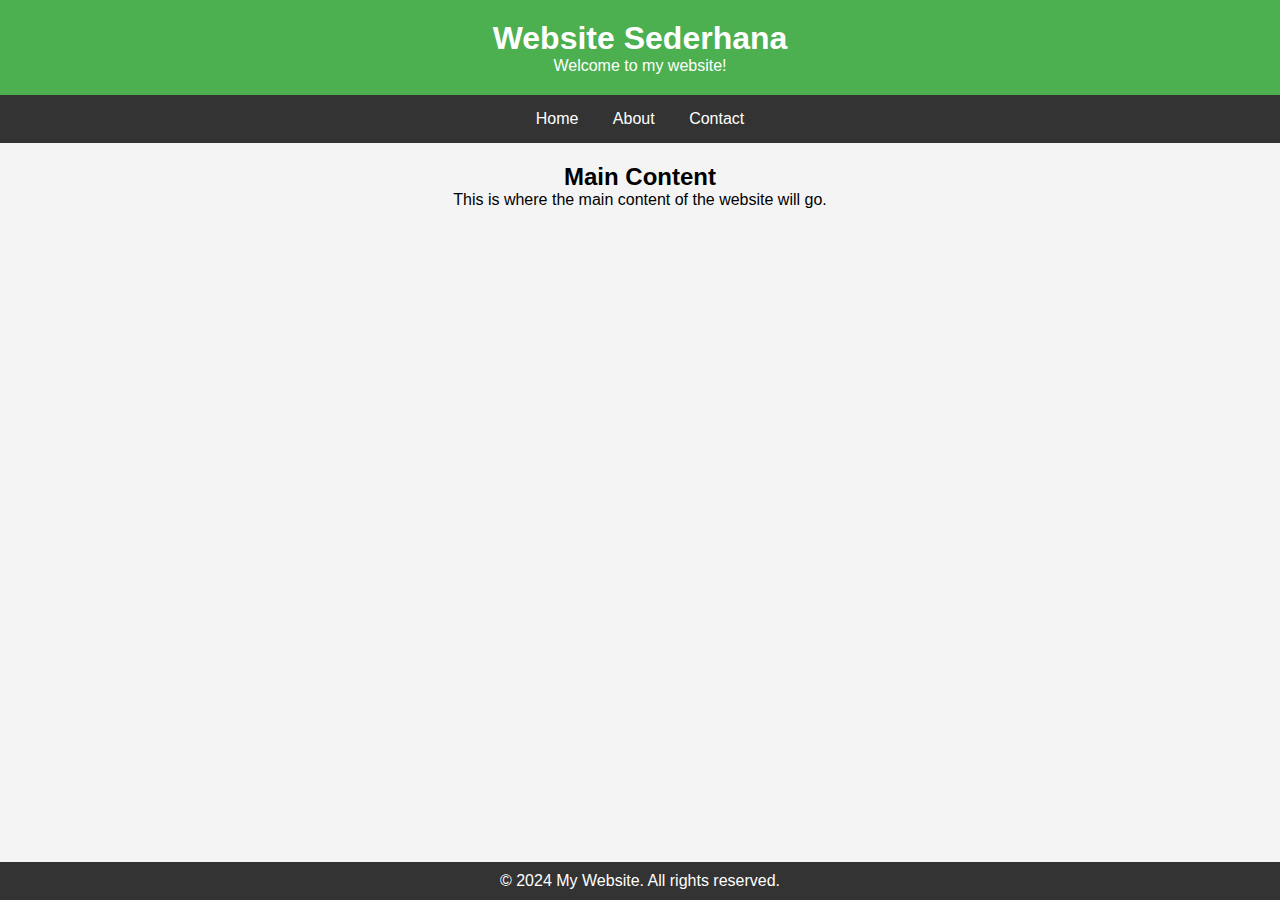
<file: index.html>
<!DOCTYPE html>
<html lang="en">
<head>
    <meta charset="UTF-8">
    <meta name="viewport" content="width=device-width, initial-scale=1.0">
    <title>Basic Website</title>
    <link rel="stylesheet" href="style.css">
</head>
<body>

    <header>
        <h1>Website Sederhana</h1>
        <p>Welcome to my website!</p>
    </header>

    <nav>
        <a href="index.html">Home</a>
        <a href="about.html">About</a>
        <a href="contact.html">Contact</a>
    </nav>

    <section>
        <h2>Main Content</h2>
        <p>This is where the main content of the website will go.</p>
    </section>

    <footer>
        <p>&copy; 2024 My Website. All rights reserved.</p>
    </footer>

</body>
</html>
</file>
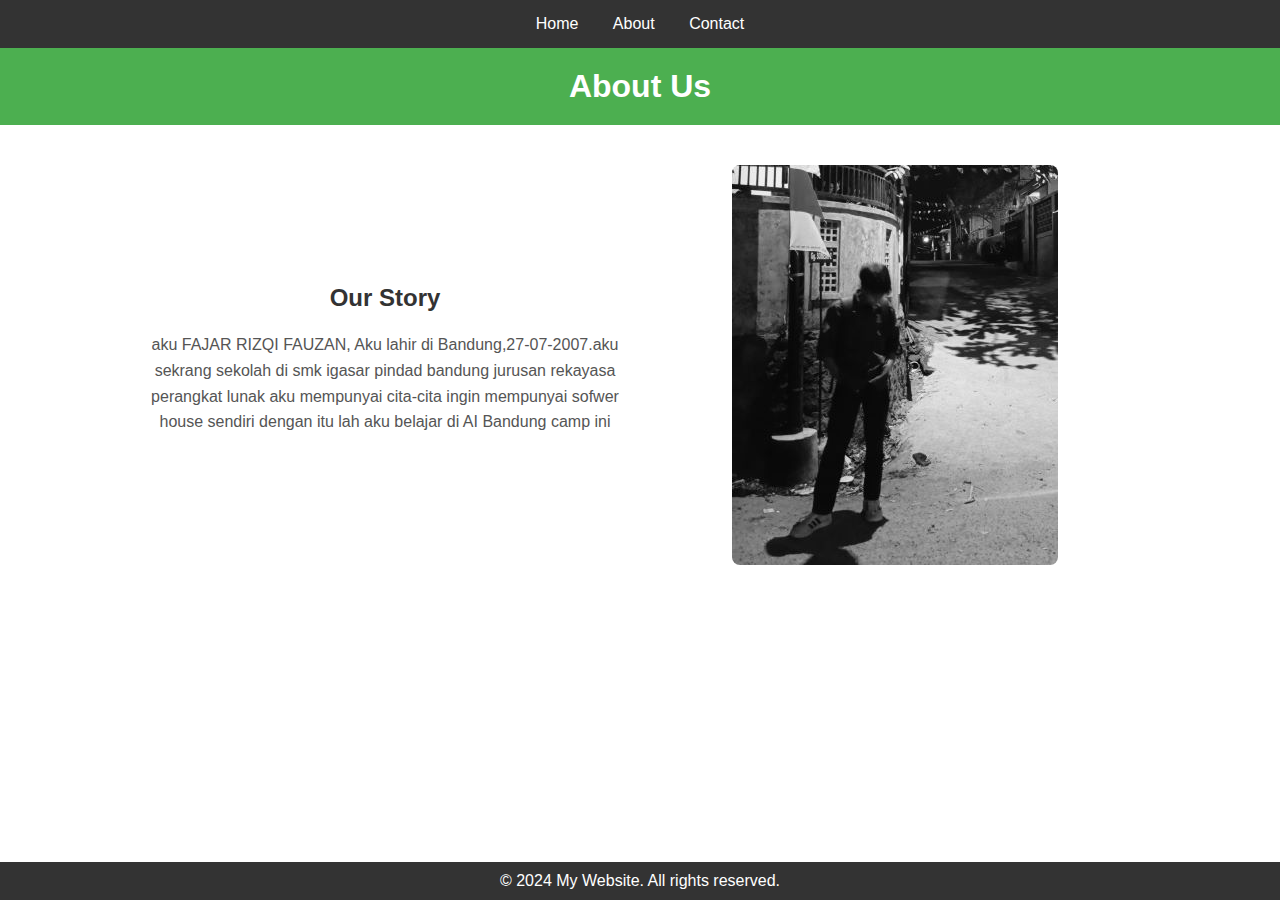
<file: about.html>
<!DOCTYPE html>
<html lang="en">
<head>
    <meta charset="UTF-8">
    <meta name="viewport" content="width=device-width, initial-scale=1.0">
    <title>About Us</title>
    <link rel="stylesheet" href="style.css">
</head>
<body>
    <nav>
        <a href="index.html">Home</a>
        <a href="about.html">About</a>
        <a href="contact.html">Contact</a>
    </nav>

    <header>
        <h1>About Us</h1>
    </header>

    <section class="about-section">
        <div class="about-content">
            <div class="about-text">
                <h2>Our Story</h2>
                    <p>aku FAJAR RIZQI FAUZAN, Aku lahir di Bandung,27-07-2007.aku sekrang sekolah di smk igasar pindad bandung jurusan rekayasa perangkat lunak aku mempunyai cita-cita ingin mempunyai sofwer house sendiri dengan itu lah aku belajar di AI Bandung camp ini</p>
                </div>
            <div class="about-image">
                <img src="potopoto.jpg" alt="About Us">
            </div>
        </div>
    </section>

    <footer>
        <p>&copy; 2024 My Website. All rights reserved.</p>
    </footer>

</body>
</html>
</file>
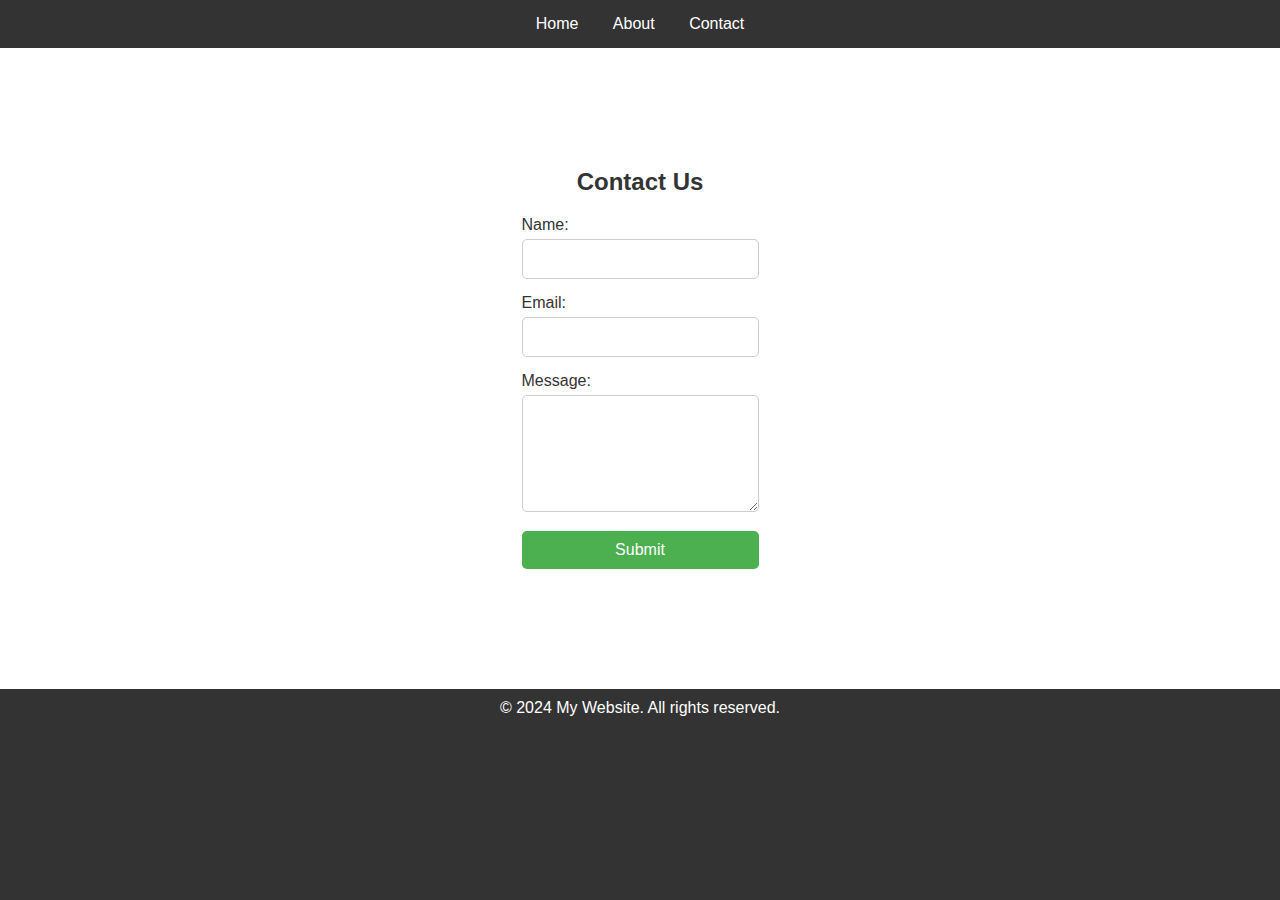
<file: contact.html>
<!DOCTYPE html>
<html lang="en">
<head>
    <meta charset="UTF-8">
    <meta name="viewport" content="width=device-width, initial-scale=1.0">
    <title>info kamu</title>
    <link rel="stylesheet" href="style.css">
    <link rel="stylesheet" href="validasi.js">
</head>
<body>
    <nav>
        <a href="index.html">Home</a>
        <a href="about.html">About</a>
        <a href="contact.html">Contact</a>
    </nav>

    <div class="isiForm">
    <div class="contact-form-container">
        <h2>Contact Us</h2>
        <form action="#" method="post">
            <div class="form-group">
                <label for="name">Name:</label>
                <input type="text" id="name" name="name" required>
            </div>
            <div class="form-group">
                <label for="email">Email:</label>
                <input type="email" id="email" name="email" required>
            </div>
            <div class="form-group">
                <label for="message">Message:</label>
                <textarea id="message" name="message" rows="5" required></textarea>
            </div>
            <button type="submit">Submit</button>
        </form>
    </div>
</div>

<footer>
    <p>&copy; 2024 My Website. All rights reserved.</p>
</footer>

</body>
</html>
</file>
<file: style.css>
/* Resetting default margin and padding */
* {
    margin: 0;
    padding: 0;
    box-sizing: border-box;
}

body {
    font-family: Arial, sans-serif;
    grid-template-rows: auto auto 1fr auto;
    min-height: 100vh;
    display: grid;
}

/* Styling for the header */
header {
    background-color: #4CAF50;
    color: white;
    text-align: center;
    padding: 20px;
}

/* Styling for the navigation */
nav {
    background-color: #333;
    padding: 15px;
    text-align: center;
}

nav a {
    color: white;
    margin: 0 15px;
    text-decoration: none;
}

nav a:hover {
    text-decoration: underline;
}

/* Styling for the main content section */
section {
    padding: 20px;
    background-color: #f4f4f4;
    text-align: center;
}

/* Styling for the footer */
footer {
    background-color: #333;
    color: white;
    text-align: center;
    padding: 10px;
}

/* Responsive design for mobile */
@media (max-width: 600px) {
    nav {
        display: flex;
        flex-direction: column;
    }
    nav a {
        margin: 10px 0;
    }
    .contact-form-container {
        padding: 20px;
    }

    .contact-form h2 {
        font-size: 24px;
    }
    .about-content {
        flex-direction: column;
    }

    .about-text {
        padding-right: 0;
        margin-bottom: 20px;
    }

    .about-image img {
        width: 100%;
    }
}
/* Styling the contact form container */
body.contact-form-container {
    background-color: white;
    border-radius: 8px;
    box-shadow: 0 0 15px rgba(0, 0, 0, 0.1);
    width: 100%;
    max-width: 400px;
    padding: 30px;
}

.isiForm{
    display: flex;
    justify-content: center;
    align-items: center;
    padding: 120px;
}

/* Styling the form heading */
.contact-form-container h2 {
    text-align: center;
    margin-bottom: 20px;
    color: #333;
}

/* Styling the form groups */
.form-group {
    margin-bottom: 15px;
}

.form-group label {
    display: block;
    margin-bottom: 5px;
    color: #333;
}

.form-group input,
.form-group textarea {
    width: 100%;
    padding: 10px;
    border: 1px solid #ccc;
    border-radius: 5px;
    font-size: 16px;
}

/* Styling the submit button */
button[type="submit"] {
    width: 100%;
    padding: 10px;
    background-color: #4CAF50;
    color: white;
    border: none;
    border-radius: 5px;
    font-size: 16px;
    cursor: pointer;
}

button[type="submit"]:hover {
    background-color: #45a049;
}

.about-section {
    background-color: white;
    padding: 40px;
    flex: 1;
}

.about-content {
    display: flex;
    flex-wrap: wrap;
    align-items: center;
    justify-content: space-between;
    max-width: 1000px;
    margin: 0 auto;
}

.about-text {
    flex: 1;
    padding-right: 20px;
}

.about-text h2 {
    color: #333;
    margin-bottom: 20px;
}

.about-text p {
    color: #555;
    line-height: 1.6;
    margin-bottom: 15px;
}

.about-image {
    flex: 1;
    text-align: center;
}

.about-image img {
    max-width: 100%;
    border-radius: 8px;
}
</file>
